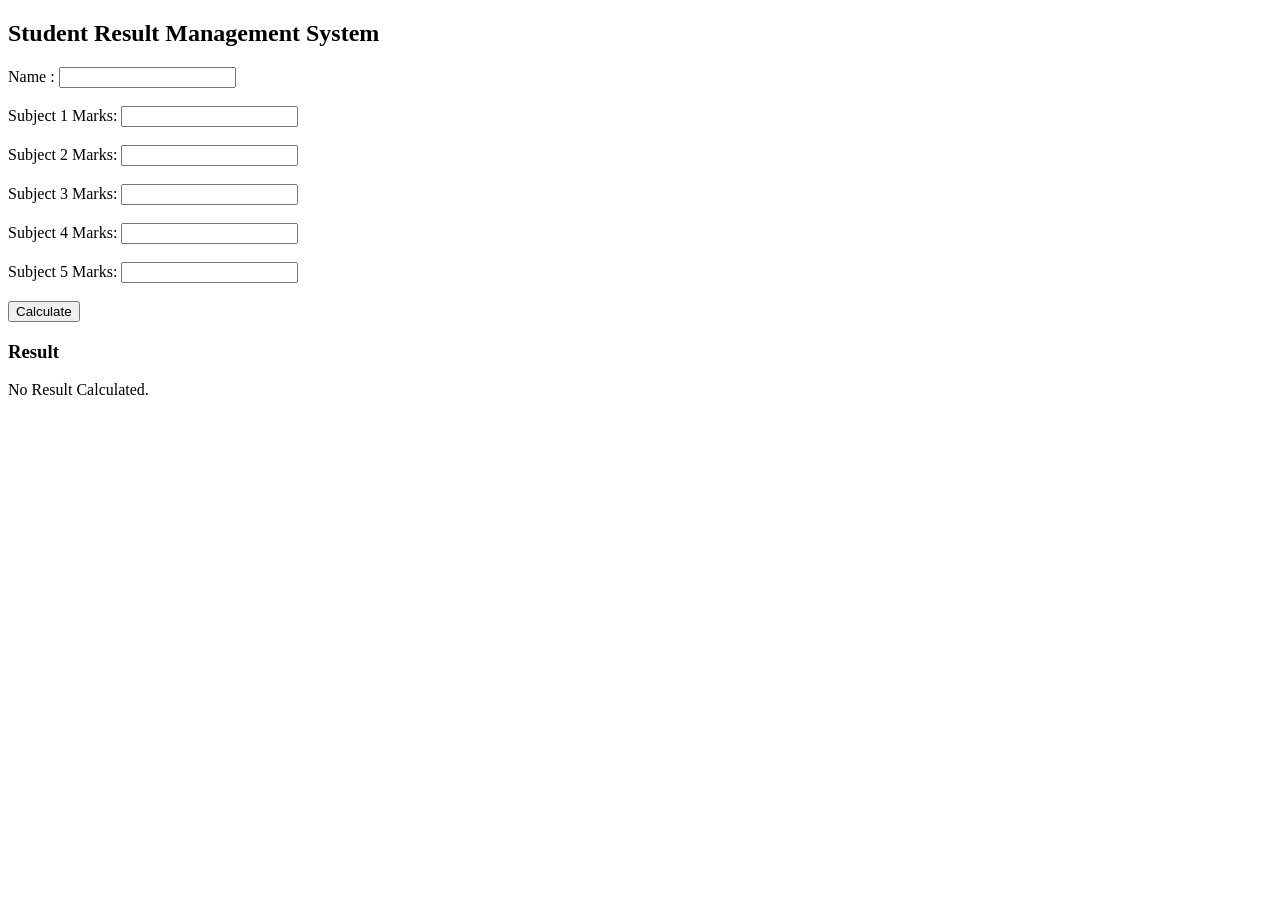
<file: index.html>
<!DOCTYPE html>
<html lang="en">
<head>
  <meta charset="UTF-8">
  <meta name="viewport" content="width=device-width, initial-scale=1.0">
  <title>Student Result Management System</title>
</head>
<body>
  <h2>Student Result Management System</h2>

  <form action="">
    Name : <input type="text" id="studentName"><br><br>

    Subject 1 Marks: <input type="number" id="m1" onchange="revalidateMarks()"><br><br>
    Subject 2 Marks: <input type="number" id="m2" onchange="revalidateMarks()"><br><br>
    Subject 3 Marks: <input type="number" id="m3" onchange="revalidateMarks()"><br><br>
    Subject 4 Marks: <input type="number" id="m4" onchange="revalidateMarks()"><br><br>
    Subject 5 Marks: <input type="number" id="m5" onchange="revalidateMarks()"><br><br>
 
    <button type="button" onclick="calculateResult()">Calculate</button>

    
  </form>
  <div class="resultSection" onmouseover="highlightResult()" onmouseout="unhighlightResult()">
    <h3>Result</h3>
    <p id="resultOutput">No Result Calculated.</p>
  </div>
  <script src="index.js"></script>
</body>
</html>
</file>
